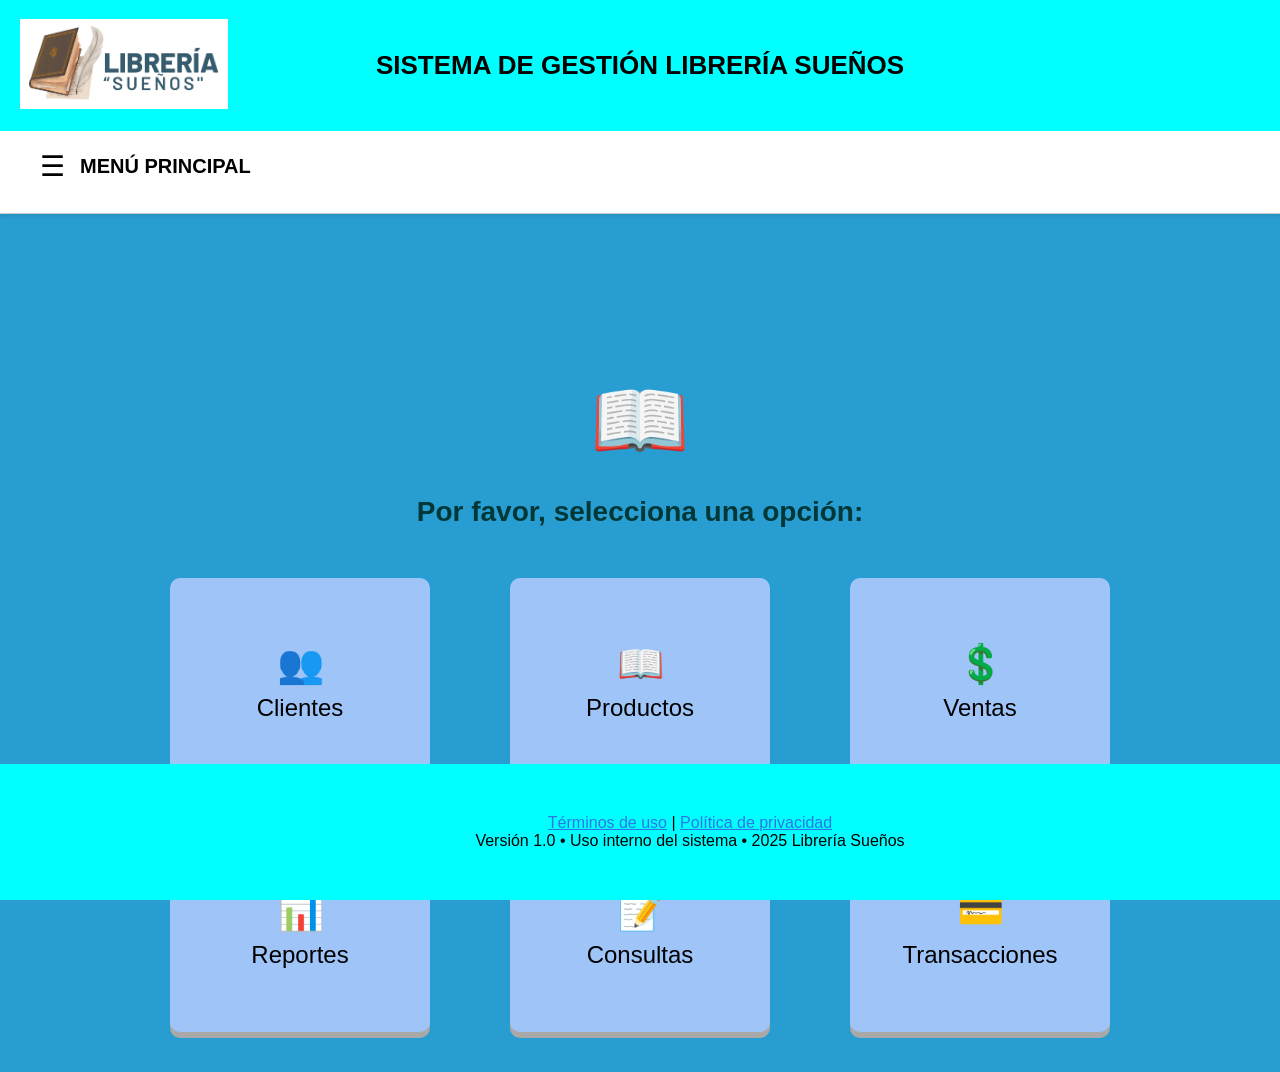
<file: Menu principal/menu.html>
<!DOCTYPE html>
<html lang="es">
<head>
  <meta charset="UTF-8" />
  <meta name="viewport" content="width=device-width, initial-scale=1.0" />
  <title>Sistema de Gestión Librería Sueños</title>
  <link rel="stylesheet" href="Stilo.css" />
</head>
<body>
  <!-- ENCABEZADO -->
  <header class="header">
    <div class="logo-container">
      <img src="../img/logo.png" alt="Logo Librería Sueños" class="logo">
    </div>
    <div class="title">SISTEMA DE GESTIÓN LIBRERÍA SUEÑOS</div>
  </header>
    
    <div class="top-bar"><span class="menu-icon">&#9776</span>
    <span class="menu-text">MENÚ PRINCIPAL</span></div>

 <!-- botones del menú -->
    <div class="menu-container">
      <div class="menu-logo"> <span>&#128214</span></div>
        <p class="menu-texto"> Por favor, selecciona una opción:</p>

        <div class="button-container">
            <button class="menu-button" id="clientes">👥<br>Clientes</button>
            <button class="menu-button" id="productos">📖<br>Productos</button>
            <button class="menu-button" id="ventas">💲<br>Ventas</button>
            <button class="menu-button" id="reportes">📊<br>Reportes</button>
            <button class="menu-button" id="consultas">📝<br>Consultas</button>
            <button class="menu-button" id="transacciones">💳<br>Transacciones</button>
        </div>
    </div>


<!-- PIE DE PÁGINA -->
  <footer class="footer">
    <a href="#">Términos de uso</a> | 
    <a href="#">Política de privacidad</a><br />
    Versión 1.0 • Uso interno del sistema • 2025 Librería Sueños
  </footer>

  <script src="Script.js"></script>
</body>
</html>
</file>
<file: Menu principal/Stilo.css>
body {
font-family: 'Raleway', sans-serif;
  background-color: #289dd2;
  margin: 0;
  display: flex;
  flex-direction: column;
  align-items: center;
  height: 100vh;
}

/* ENCABEZADO */
.header {
  width: 100%;
  background-color: #00ffff;
  color: #000;
  display: flex;
  align-items: center;
  justify-content: center;
  padding: 50px 0;
  position: fixed;
  top: 0;
  left: 0;
}

.logo-container {
  position: absolute;
  left: 20px;

}



.title {
  font-weight: bold;
  text-align: center;
  font-size: 26px;
}

/*Franja menu*/

.top-bar {
 max-width: 100%;
  background-color: #fff; /* Franja blanca */
  display: flex;
  align-items: center;
  padding: 30px 40px;
  width: 100%;
  box-sizing: border-box;
  box-shadow: 0 2px 4px rgba(0,0,0,0.1); 
  margin-top: 120px;
  border-bottom: 1px solid #ccc;
}

.menu-icon {
    cursor: pointer;
  font-size: 28px;
  margin-right: 15px;
  color: #000; /* Color del ícono hamburguesa */
}

.menu-text {
    cursor: pointer;
  font-weight: bold;
  font-size: 20px;
  color: #000;
}


/*MENU  */

.menu-container {
    text-align: center;
    margin-top: 120px;
    padding: 40px 0;
}

.menu-texto {
    font-size: 28px;
    font-weight: 600;
    color: #003838;
    margin-bottom: 50px;
}



/* Contenedor de botones */
.button-container {
    display: grid;
    grid-template-columns: repeat(3, 260px);
    grid-gap: 40px 80px;
    justify-content: center;
}

/* Botones del menú */
.menu-button {
    background-color: #9fc5f8;
    border-radius: 10px;
    box-shadow: 0 6px 0 #a9a9a9;
    border: none;
    padding: 60px 20px;
    cursor: pointer;
    font-size: 24px;
    transition: background-color 0.3s, box-shadow 0.2s, transform 0.2s;
    user-select: none;
}

.menu-button{
  line-height: 1.4;
}

.menu-button::first-line{
  font-size: 38px;
}

.menu-button:hover {
    background-color: #fff;
    box-shadow: 0 2px 0 #777;
    transform: translateY(3px);
    color: #289dd2;
}

.menu-button.selected {
    background-color: #007575;
    color: white;
    box-shadow: 0 2px 0 #004040;
    transform: translateY(3px);
}
.menu-logo{
    text-align: center;
    margin-bottom: 20px;
    font-size: 80px;
}

/* PIE DE PÁGINA */
.footer {
  width: 100%;
  background-color: #00ffff;
  text-align: center;
  padding: 50px;
  position: fixed;
  bottom: 0;
  left: 0;
  font-size: 16px;
}

.footer a {
  color: #000;
  text-decoration: none;
}

.footer a:hover {
  text-decoration: underline;
}


/*Enlaces generales */
a {
  color: #2b78e4;
  text-decoration: underline;
}

/* Efecto mouse */
a:hover {
  color: #0056b3; /* Azul más oscuro al pasar el cursor */
  text-decoration: underline;
}

/* Enlaces */
a, .forgot a, .footer a {
  color: #2b78e4 !important;
  text-decoration: underline !important;
  font-weight: 500;
}

a:hover, .forgot a:hover, .footer a:hover {
  color: #0047ab !important;
  text-decoration: underline !important;
}
.logo {
  height: 90px;      /* tamaño del logo */
  width: auto;
}

.header {
  display: flex;
  justify-content: center;
  align-items: center;
  gap: 100px;         /* separa el logo del texto */
}
</file>
